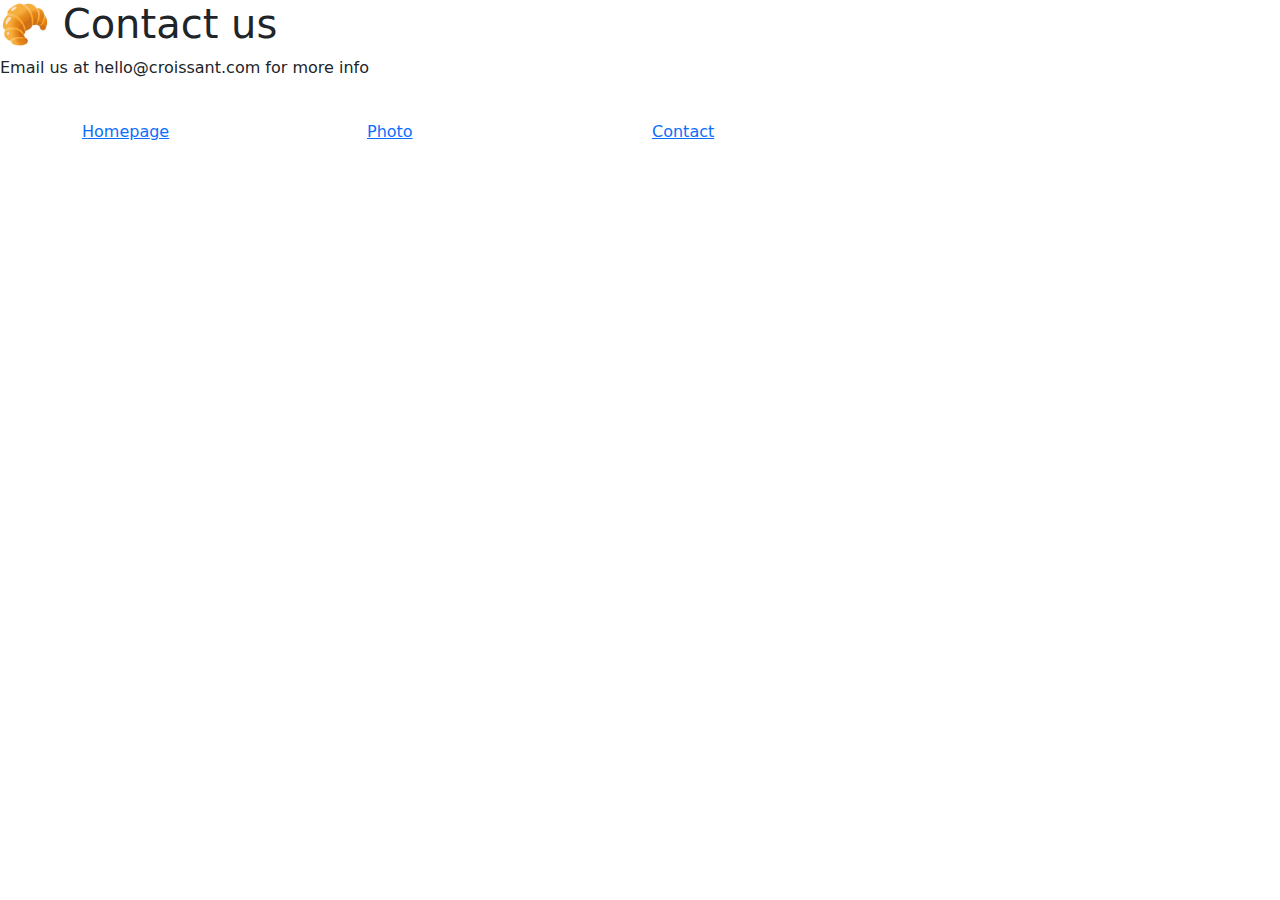
<file: contact.html>
<!DOCTYPE html>
<html lang="en">
  <head>
    <meta charset="UTF-8" />
    <meta name="viewport" content="width=device-width, initial-scale=1.0" />
    <title>Document</title>
    <link
      href="https://cdn.jsdelivr.net/npm/bootstrap@5.3.3/dist/css/bootstrap.min.css"
      rel="stylesheet"
      integrity="sha384-QWTKZyjpPEjISv5WaRU9OFeRpok6YctnYmDr5pNlyT2bRjXh0JMhjY6hW+ALEwIH"
      crossorigin="anonymous" />
      <link href="src/style.css">
  </head>
  <body>
    <div class="bbody">
      <h1>🥐 Contact us</h1>
      <p>Email us at <a>hello@croissant.com</a> for more info</p>
      <br />
      <div class="container">
        <div class="row">
          <div class="col-3">
            <a href="index.html">Homepage</a>
          </div>
          <div class="col-3">
            <a href="photos.html">Photo</a>
          </div>
          <div class="col-3">
            <a href="contact.html">Contact</a>
          </div>
        </div>
      </div>
    </div>
  </body>
</html>
</file>
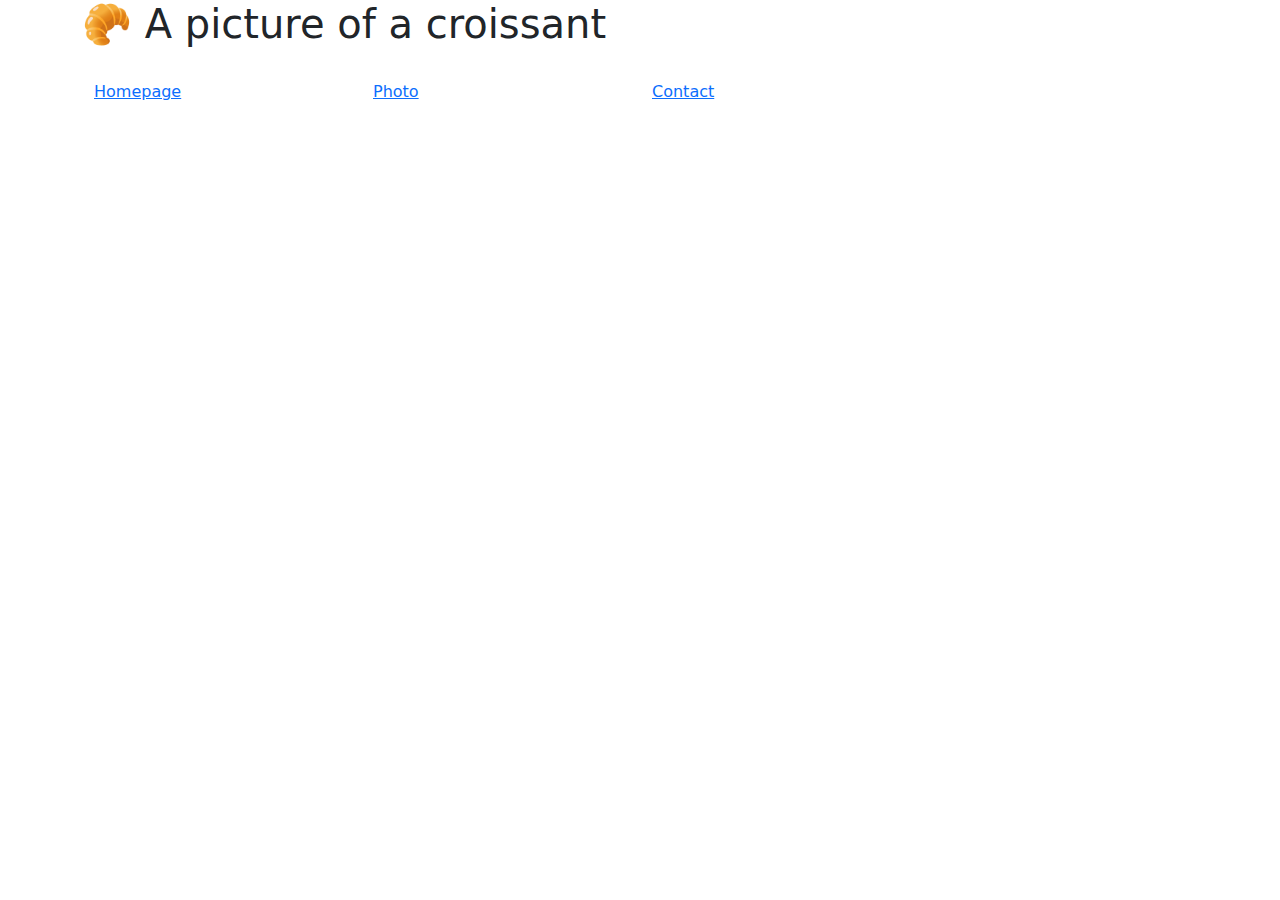
<file: photos.html>
<!DOCTYPE html>
<html lang="en">
  <head>
    <meta charset="UTF-8" />
    <meta name="viewport" content="width=device-width, initial-scale=1.0" />
    <title>Document</title>
    <link
      href="https://cdn.jsdelivr.net/npm/bootstrap@5.3.3/dist/css/bootstrap.min.css"
      rel="stylesheet"
      integrity="sha384-QWTKZyjpPEjISv5WaRU9OFeRpok6YctnYmDr5pNlyT2bRjXh0JMhjY6hW+ALEwIH"
      crossorigin="anonymous" />
    <link href="src/style.css" />
  </head>
  <body>
    <div class="container">
      <h1>🥐 A picture of a croissant</h1>
      <img
        href="https://everydaypie.com/wp-content/uploads/2023/05/Homemade-Croissants-119.jpg" />

      <br />
      <div class="container">
        <div class="row">
          <div class="col-3">
            <a href="index.html">Homepage</a>
          </div>
          <div class="col-3">
            <a href="photos.html">Photo</a>
          </div>
          <div class="col-3">
            <a href="contact.html">Contact</a>
          </div>
        </div>
      </div>
    </div>
  </body>
</html>
</file>
<file: src/style.css>
.bbody {
  justify-content: center;
  background-color: rgb(249, 217, 174);
}
</file>
